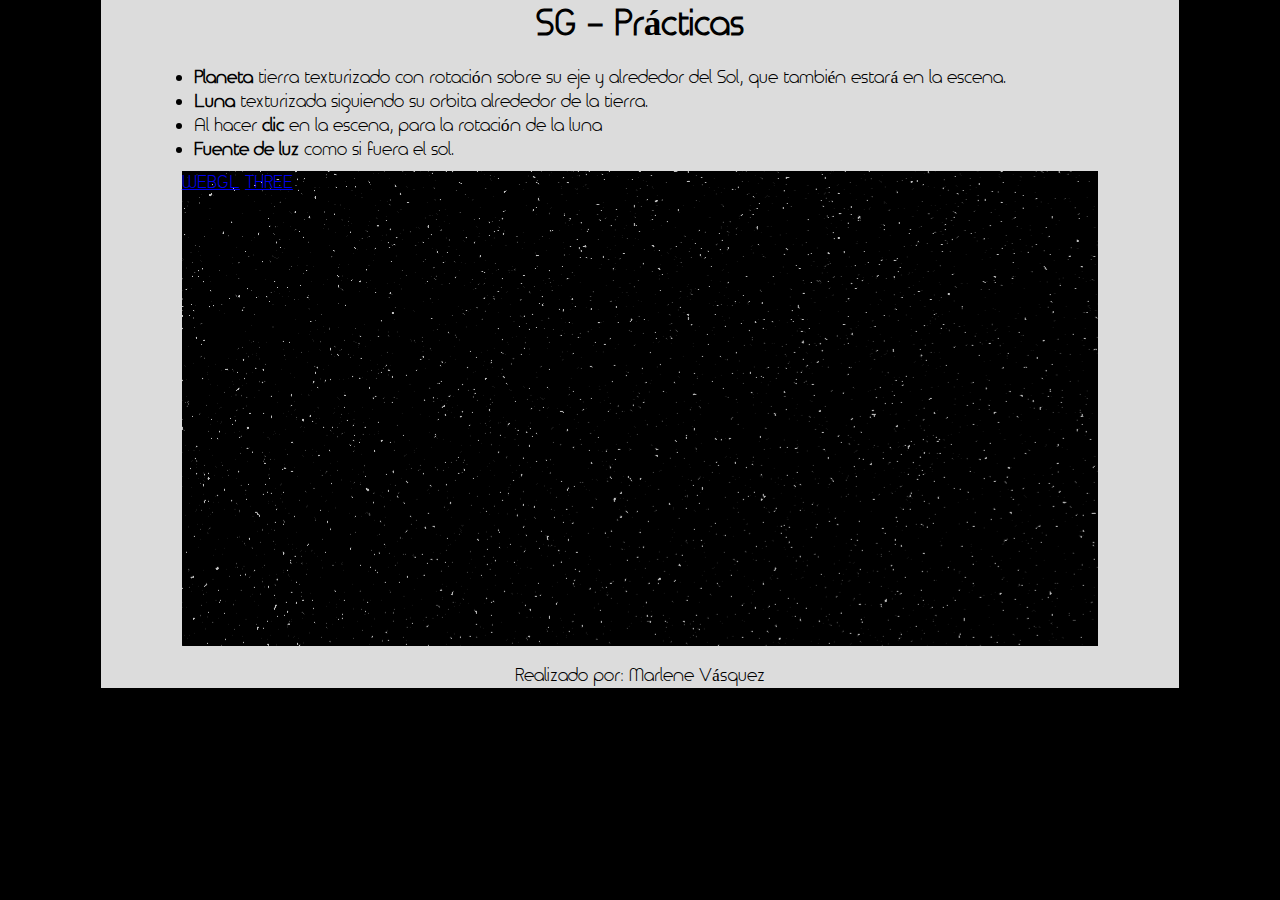
<file: index.html>
<!DOCTYPE html>
<html>
    <head>
        <meta charset='utf-8'/>
        <link href="textures/favicon.ico" rel="shortcut icon"> 
        <link rel="stylesheet" type="text/css" href="webgl/css/main.css">     
    </head> 
  <body>
   <div class="content">
    <h1>SG - Prácticas</h1> 
        <div>
            <p></p>
        <ul>
            <li><strong>Planeta</strong> tierra texturizado con rotación sobre su eje y alrededor del Sol, que también estará en la escena.</li>
            <li><strong>Luna</strong> texturizada siguiendo su orbita alrededor de la tierra.</li>
            <li>Al hacer <strong>clic</strong> en la escena, para la rotación de la luna</li>
            <li><strong>Fuente de luz</strong> como si fuera el sol. </li>
        </ul>            
            
        </div>
            
        <div id="content_canvas">
            <a href="webgl/index.html">WEBGL</a>
            <a href="three/index.html">THREE</a>
        </div>
         
        <div>
          <p>Realizado por: Marlene Vásquez</p>
        </div>
</div>

  </body>
</html>
</file>
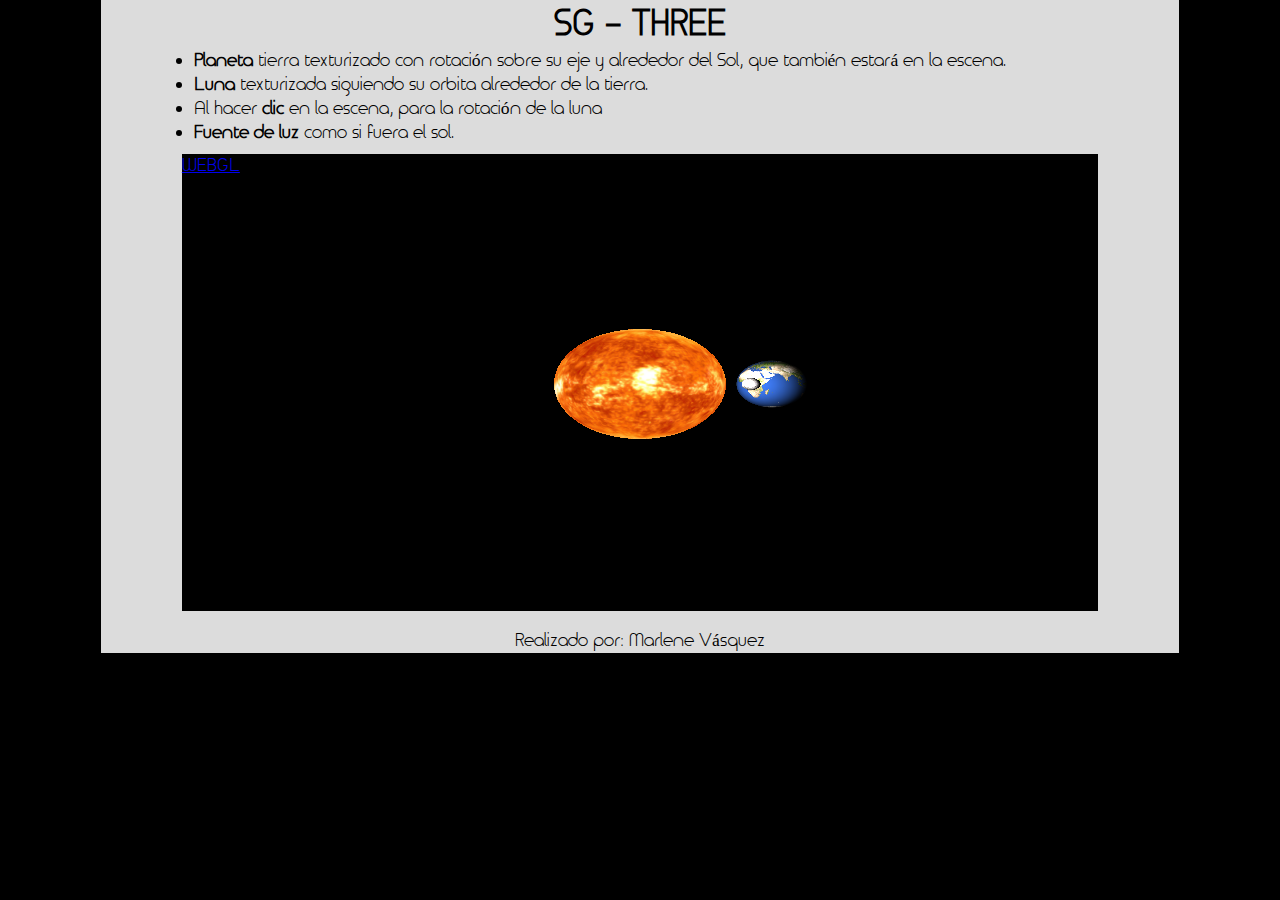
<file: three/index.html>
<!DOCTYPE html>
<html>
    <head>
        <meta charset='utf-8'/>
        <link href="textures/favicon.ico" rel="shortcut icon"> 
        <link rel="stylesheet" type="text/css" href="css/main.css">
        <script type="text/javascript" src="js/Node.js"></script>
        <script type="text/javascript" src="js/NodeGroup.js"></script>
         <script type="text/javascript" src="js/Group.js"></script>
        <script type="text/javascript" src="js/Luz.js"></script>  
        <script type="text/javascript" src="js/three.js"></script> 
        <script type="text/javascript" src="js/jquery.js"></script>     
    </head> 
  <body>
   <div class="content">
    <h1>SG - THREE</h1> 
        <div>
        <ul>
            <li><strong>Planeta</strong> tierra texturizado con rotación sobre su eje y alrededor del Sol, que también estará en la escena.</li>
            <li><strong>Luna</strong> texturizada siguiendo su orbita alrededor de la tierra.</li>
            <li>Al hacer <strong>clic</strong> en la escena, para la rotación de la luna</li>
            <li><strong>Fuente de luz</strong> como si fuera el sol. </li>
        </ul>            
        </div>       
        <div id="content_canvas">                 
            <div id="canvas"  >
                
                <a href="../webgl/index.html">WEBGL</a>
                <script type="text/javascript" src="js/script.js"></script>  
            </div>
        </div>         
        <div>
            <p>Realizado por: Marlene Vásquez</p>
        </div>
</div>

  </body>
</html>
</file>
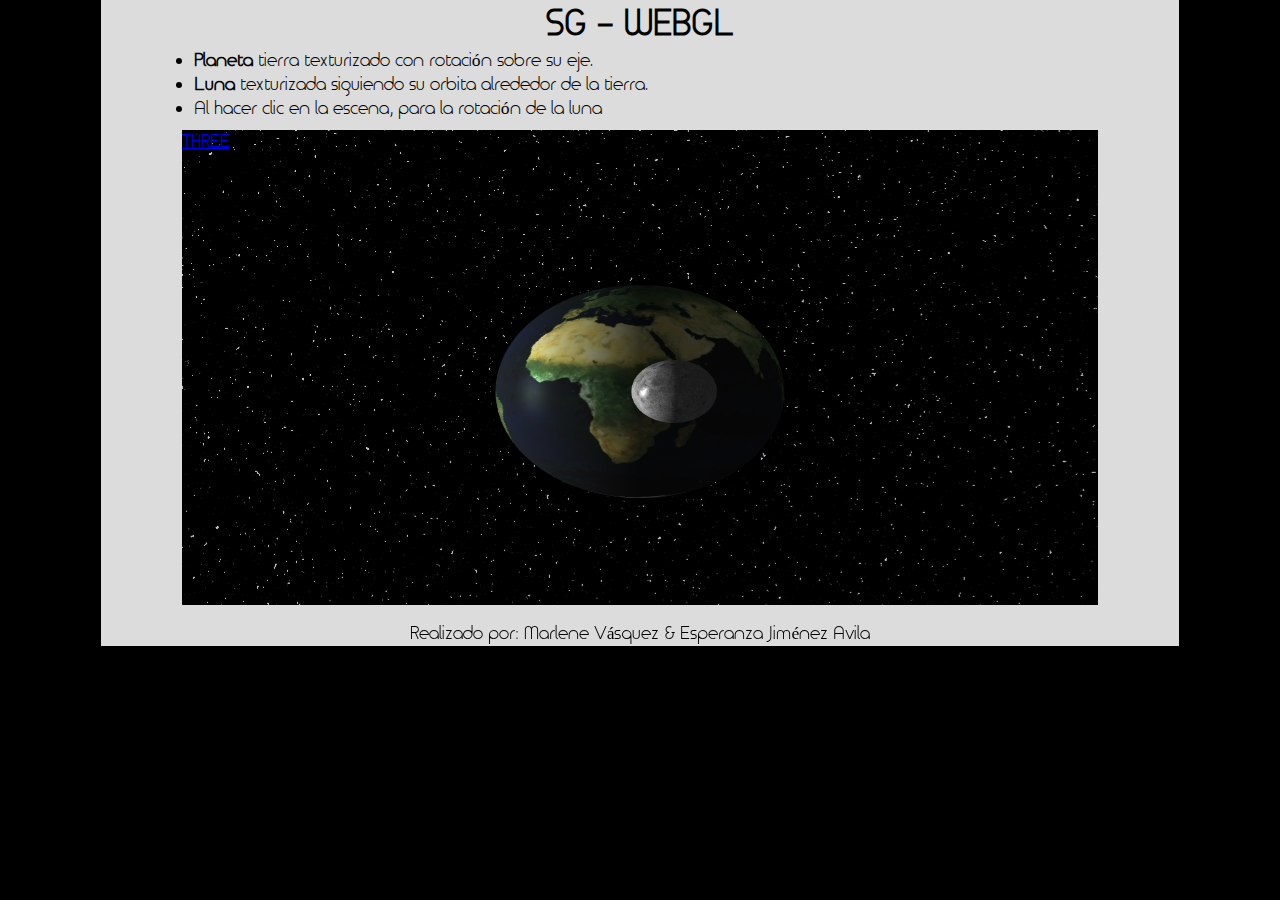
<file: webgl/index.html>
<!DOCTYPE html>
<html>
    <head>
        <meta charset='utf-8'/>
        <link rel="stylesheet" type="text/css" href="css/main.css">
        <script type="text/javascript" src="js/libs.js"></script>
        <script type="text/javascript" src="js/script.js"></script>
        <script type="text/javascript" src="js/sphere.js"></script>
         <script type="text/javascript" src="js/Node.js"></script>
         <script type="text/javascript" src="js/NodeGroup.js"></script>
    </head> 
  <body onload='main()'>
   <div class="content">
    <h1>SG - WEBGL</h1> 
        <div>
        <ul>
            <li><strong>Planeta</strong> tierra texturizado con rotación sobre su eje.</li>
            <li><strong>Luna</strong> texturizada siguiendo su orbita alrededor de la tierra.</li>
            <li>Al hacer clic en la escena, para la rotación de la luna</li>
        </ul>            
        </div>
        <!--CANVAS-->
        <div id="content_canvas">
            <a href="../three/index.html">THREE</a>
            <canvas id="your_canvas"  ></canvas>
        </div>
         <!--FIN  CANVAS-->
        <div>
          <p>Realizado por: Marlene Vásquez & Esperanza Jiménez Avila</p>
        </div>
</div>

  </body>
</html>
</file>
<file: webgl/css/main.css>
/* 
    Created on : 26-abr-2015, 14:35:21
    Author     : Marlene Vásquez
*/

@font-face {
    font-family: timeburner; 
    src: url(../fonts/timeburner.ttf); 
   
}

body{
    width: 1100px;
    margin: auto;
    background-color: black;
    font-size: 1.1em;
    font-family: timeburner;   
}
h1{
    margin: 0;
    text-align: center;
}

div.content{
    width: 98%;
    background-color: gainsboro;
    position: relative;
    margin: auto;
    padding-top:  0.1em;
}
div#content_canvas{
    width: 85%; 
    height: 27em;
    margin: auto;
    background: url("../textures/stars.png") no-repeat;
}
canvas#your_canvas{
    width: 100%;
    height:100%;
    
}
div > ul{
    margin:0 3em 0.5em  ;
}
p{
     text-align: center;
}
</file>
<file: three/css/main.css>
/* 
    Created on : 26-abr-2015, 14:35:21
    Author     : Marlene Vásquez
*/

@font-face {
    font-family: timeburner; 
    src: url(../fonts/timeburner.ttf); 
   
}

body{
    width: 1100px;
    margin: auto;
    background-color: black;
    font-size: 1.1em;
    font-family: timeburner;   
}
h1{
    margin: 0;
    text-align: center;
}

div.content{
    width: 98%;
    background-color: gainsboro;
    position: relative;
    margin: auto;
    padding-top:  0.1em;
}
div#content_canvas{
    width: 85%; 
    height: 26em;
    margin: auto;   
    background-color: black;
}
#canvas{
    width: 100%;
    height:90%;
    background-color: black;
    
    /*background: url("../textures/stars.png") no-repeat;*/
}
div > ul{
    margin:0 3em 0.5em  ;
}
p{
     text-align: center;
}
</file>
